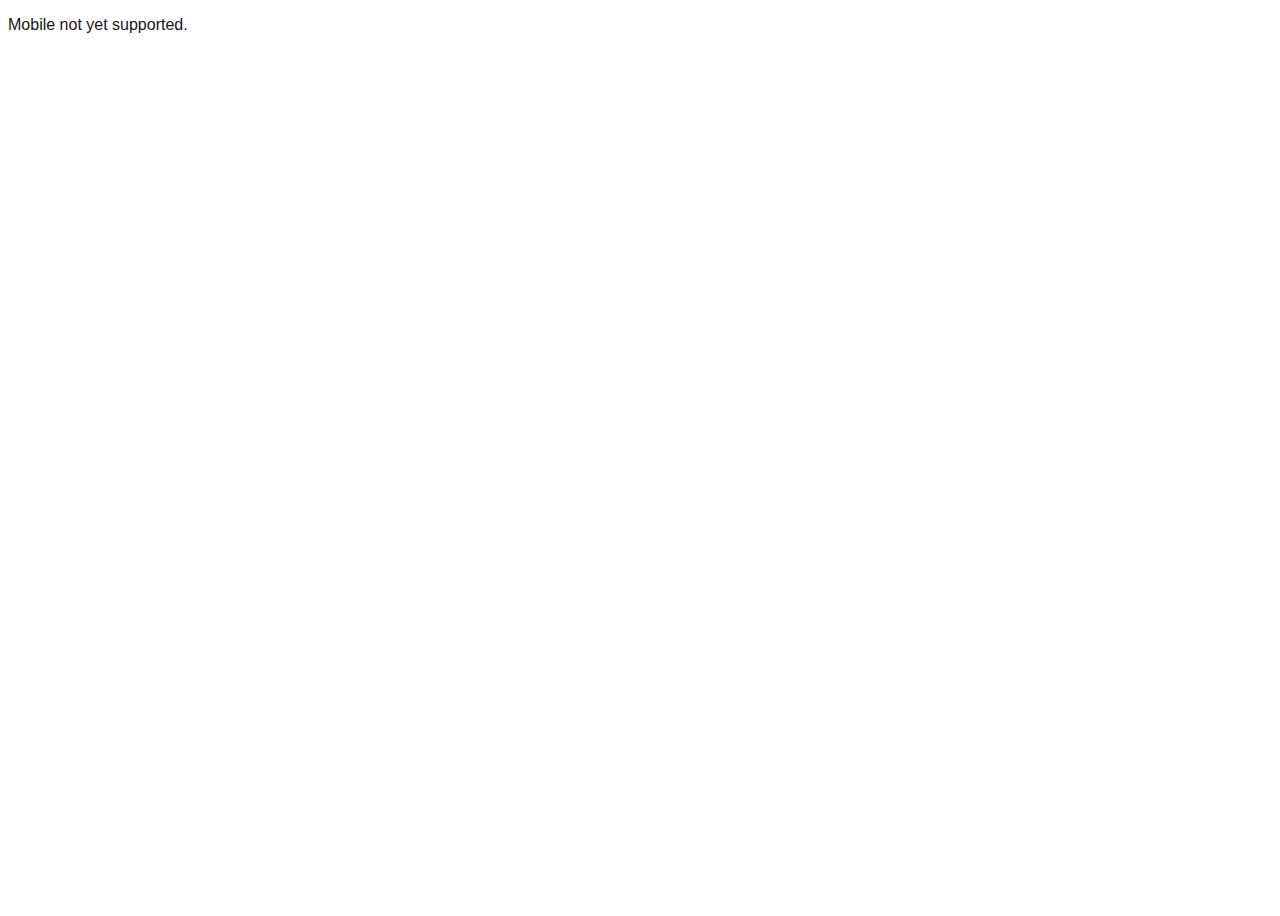
<file: mobile/index.html>
<!DOCTYPE html>
<html>
   <head>
      <title>Space1 patch notes</title>
          <link rel="stylesheet" href="css.css">
   </head>
   <body>
    <div id="p">
       <p>Mobile not yet supported. </p>
    </div>
   </body>
</html>
</file>
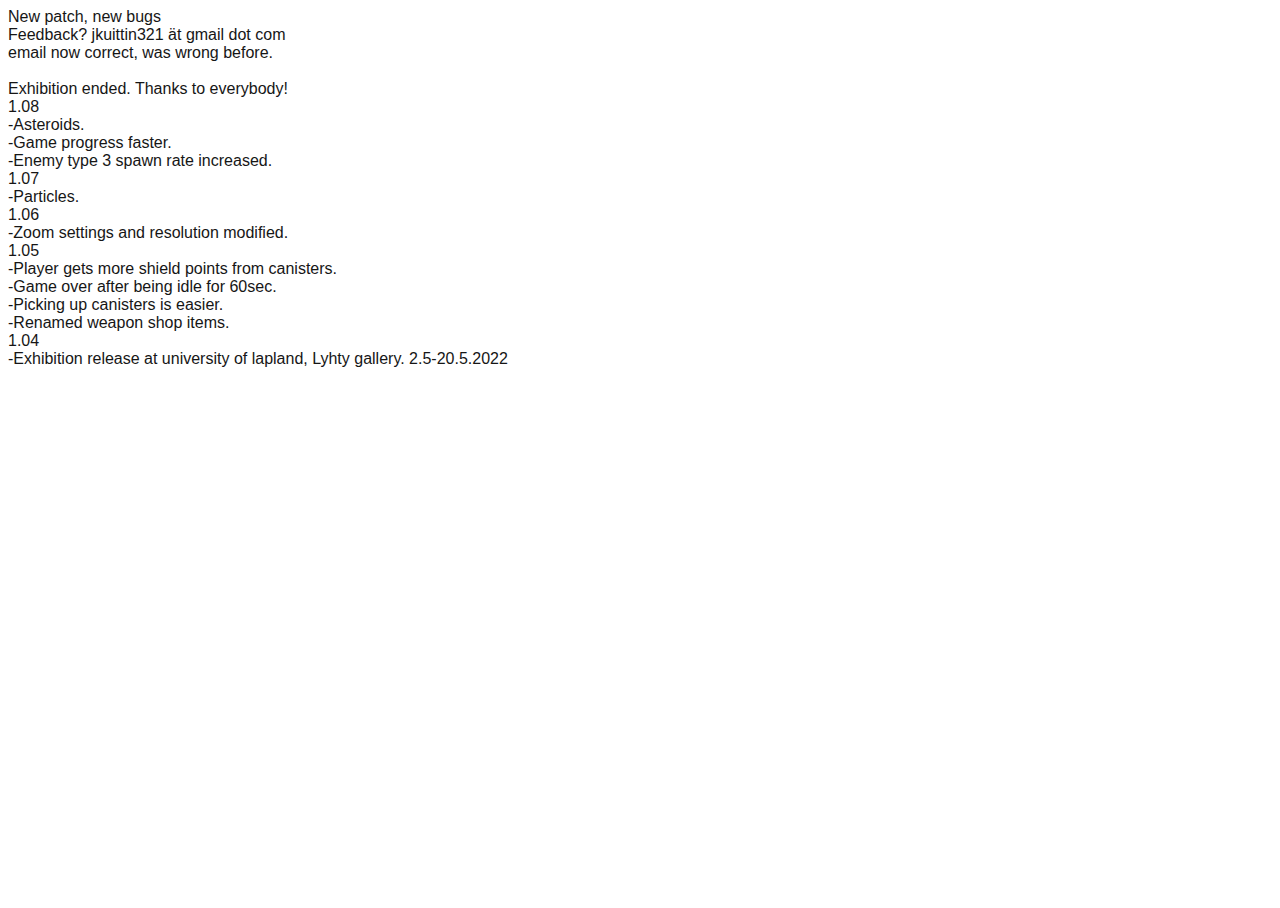
<file: patch/index.html>
<!DOCTYPE html>
<html>
   <head>
      <title>Space1 patch notes</title>
          <link rel="stylesheet" href="css.css">
   </head>
   <body>
    <div id="p">
       New patch, new bugs
       <br>Feedback? jkuittin321 ät gmail dot com
       <br>email now correct, was wrong before.
       <br>
       <br>Exhibition ended. Thanks to everybody!
       <br>1.08
       <br>-Asteroids.
       <br>-Game progress faster.
       <br>-Enemy type 3 spawn rate increased.
       <br>1.07
       <br>-Particles.
       <br>1.06
       <br>-Zoom settings and resolution modified.
       <br>1.05
       <br>-Player gets more shield points from canisters.
       <br>-Game over after being idle for 60sec.
       <br>-Picking up canisters is easier.
       <br>-Renamed weapon shop items.
       <br>1.04
       <br>-Exhibition release at university of lapland, Lyhty gallery. 2.5-20.5.2022

    </div>
   </body>
</html>
</file>
<file: mobile/css.css>
html, body {
  width: 100%;
  height: 100%;
  font-family: Arial, Helvetica, "Helvetica Neue", sans-serif;
  font-size: 16px;
  background-color: rgb(255, 255, 255);
  color: rgb(22,22,22);
}

.marginauto {
    margin: 20px auto 20px;
    display: block;
}

#p {
  position: relative;
  width: 100%;
  margin: 10px,10px,0,0;
  text-align: left;

}
</file>
<file: patch/css.css>
html, body {
  width: 100%;
  height: 100%;
  font-family: Arial, Helvetica, "Helvetica Neue", sans-serif;
  font-size: 16px;
  background-color: rgb(255, 255, 255);
  color: rgb(22,22,22);
}

.marginauto {
    margin: 20px auto 20px;
    display: block;
}

#p {
  position: relative;
  width: 100%;
  margin: 10px,10px,0,0;
  text-align: left;

}
</file>
